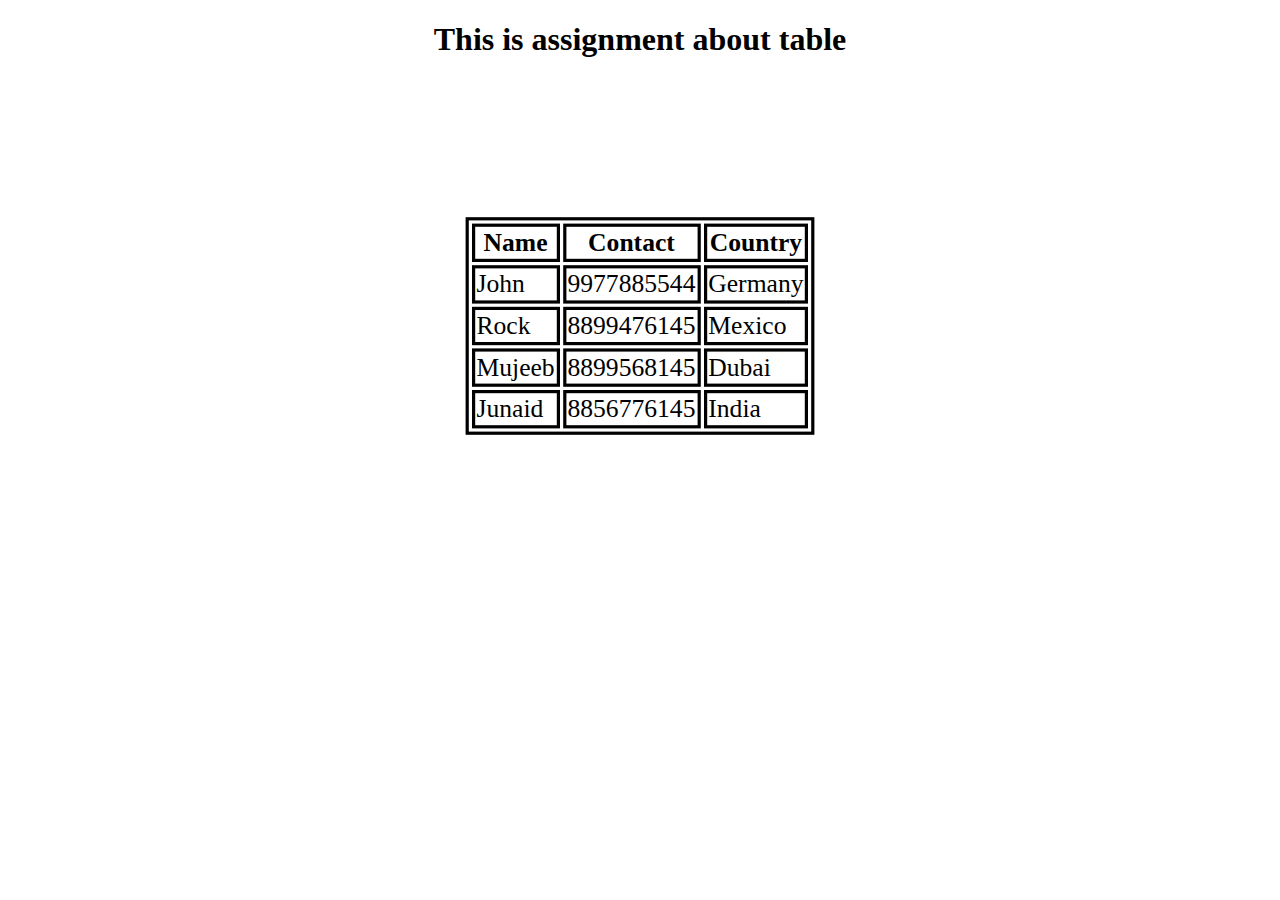
<file: Day03/index.html>
<!DOCTYPE html>
<html lang="en">
<head>
    <meta charset="UTF-8">
    <meta http-equiv="X-UA-Compatible" content="IE=edge">
    <meta name="viewport" content="width=device-width, initial-scale=1.0">
    <style>
        h1{
            text-align: center;
        }
        table, th, td {
            border: 2px solid black;
        }
        .container {
            display: flex;
            justify-content: center;
            scale: 1.6;
            margin-top: 200px;
        }
    </style>
    <title>Table</title>
</head>
<body>
    <h1>This is assignment about table</h1>
    <div class="container">
        <table>
            <thead>
                <th>Name</th>
                <th>Contact</th>
                <th>Country</th>
            </thead>
            <tbody>
                <tr>
                    <td>John</td>
                    <td>9977885544</td>
                    <td>Germany</td>
                </tr>
                <tr>
                    <td>Rock</td>
                    <td>8899476145</td>
                    <td>Mexico</td>
                </tr>
                <tr>
                    <td>Mujeeb</td>
                    <td>8899568145</td>
                    <td>Dubai</td>
                </tr>
                <tr>
                    <td>Junaid</td>
                    <td>8856776145</td>
                    <td>India</td>
                </tr>

            </tbody>
        </table>
    </div>
</body>
</html>
</file>
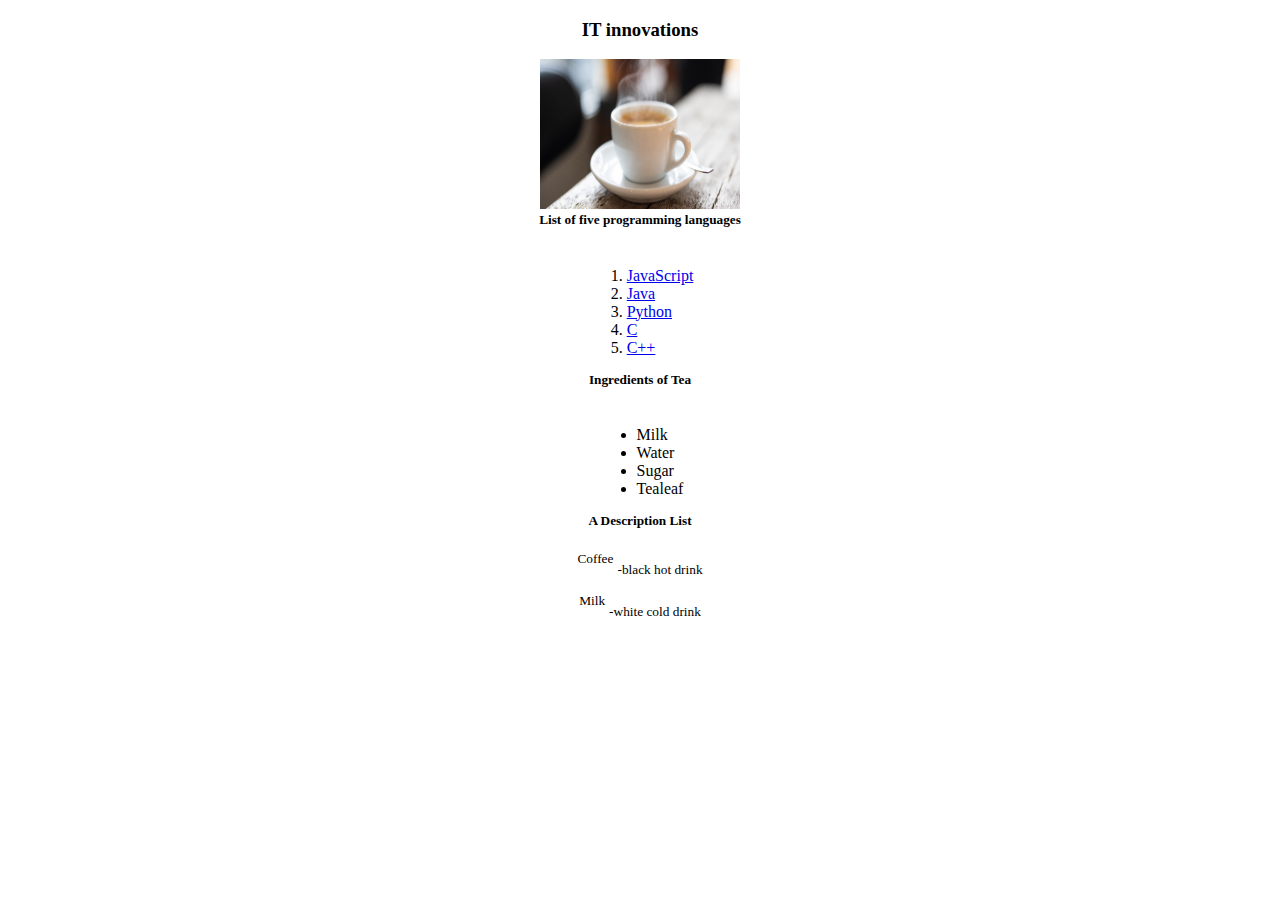
<file: HTML folder/index.html>
<!DOCTYPE html>
<head>
    <meta charset="UTF-8">
    <link rel="stylesheet" href="../CSS folder/style.css">
    <title>Assignment</title>
</head>
<body>
    <h3>IT innovations</h3>
    <img src="../Image folder/Coffee_OpenGraph.png" alt="Coffee photo">
    <h5>List of five programming languages</h5>
    <div class="ol">
        <ol>
            <li><a href="https://www.javascript.com/">JavaScript</a></li>
            <li><a href="https://www.java.com/en/">Java</a></li>
            <li><a href="https://www.python.org/">Python</a></li>
            <li><a href="https://www.w3schools.com/c/c_intro.php">C</a></li>
            <li><a href="https://www.w3schools.com/cpp/cpp_intro.asp">C++</a></li>
        </ol>
    </div>
    <h5>Ingredients of Tea</h5>
    <div class="ul">
        <ul>
            <li>Milk</li>
            <li>Water</li>
            <li>Sugar</li>
            <li>Tealeaf</li>
        </ul>
    </div>
    <h5>A Description List</h5>
    <p><sup>Coffee</sup> <sub>-black hot drink</sub></p>
    <p><sup>Milk</sup> <sub>-white cold drink</sub></p>
</body>
</html>
</file>
<file: CSS folder/style.css>
body {
    text-align: center;
}

img {
    width: 200px;
    height: 150px;
}
.ul {
    display: flex;
    justify-content: center;
    text-align: initial;
}
.ol {
    display: flex;
    justify-content: center;
    text-align: initial;
}
h5 {
    margin-top: -1px;
}
</file>
